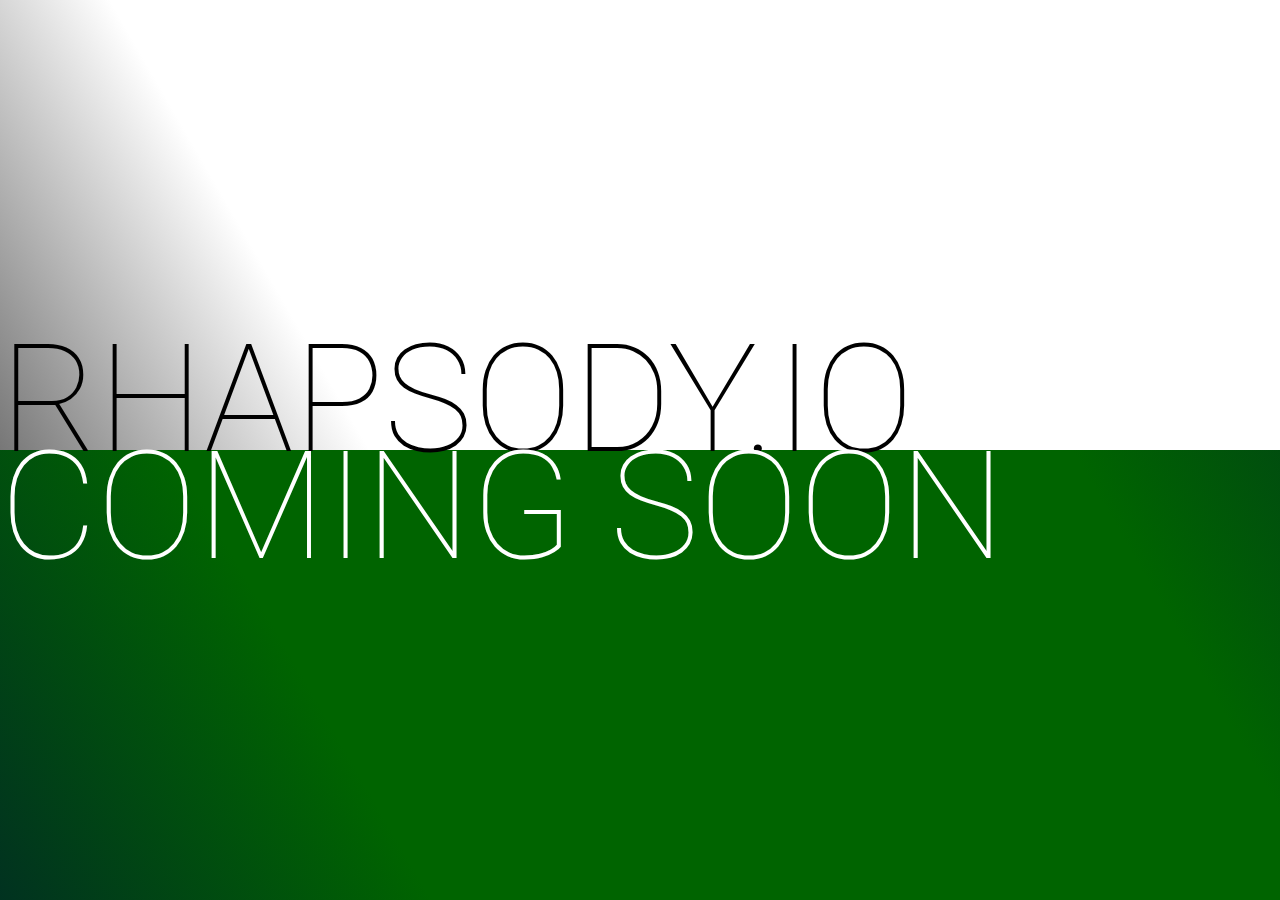
<file: index.html>
<!DOCTYPE html>
<html >
  <head>
    <meta charset="UTF-8">
    <title>Rhapsody.IO, an open-source framework for all.</title>
    
    
    
    
<style>
@import url(http://fonts.googleapis.com/css?family=Josefin+Slab:700);
@import url(http://fonts.googleapis.com/css?family=Roboto:400,100,300);
html, body{
    height: 100%;
    margin:0px;
    overflow:hidden;
}

div {
  font-family: 'Roboto', serif;
  font-weight: 100;
  font-size:150px;
  position:relative;
}

.rose .container {
  position:absolute;
  bottom:-38px;
}
.white .container {
  position:absolute;
  top: -31px;
}
div.white{
  color:#ffffff;
  width:100%;
  height:50%;
  padding:0px !important;
}
div.rose {
  color:#000000;
	background: -webkit-linear-gradient(30deg, #777777 0%, #ffffff 24%, #ffffff 74%, #777777 100%);
	background: -webkit-linear-gradient(30deg, #777777 0%, #ffffff 24%, #ffffff 74%, #ffffff 100%);
	background: linear-gradient(60deg, #777777 0%, #ffffff 24%, #ffffff 74%, #ffffff 100%);
  width:100%;
  height:50%;
  padding:0px !important;
}

/* BACKGROUND */

.bg-grad{
	position: fixed;
	top: 0;
	left: 0;
	width: 100%;
	height: 100%;
	opacity: 0;
	-webkit-transition: opacity 5s linear;
	transition: opacity 5s linear;
	background: #f17009;
}

.bg-grad.active{
	opacity: 1;
}

.bg-grad.orange{
	background: #f17009;
	background: -webkit-linear-gradient(30deg, #f17009 0%, #ee620d 24%, #f19109 74%, #f17009 100%);
	background: linear-gradient(60deg, #f17009 0%, #ee620d 24%, #f19109 74%, #f17009 100%);
}

.bg-grad.red{
	background: #f1093f;
	background: -webkit-linear-gradient(30deg, #f1093f 0%, #ee0d2d 24%, #f10960 74%, #f1093f 100%);
	background: linear-gradient(60deg, #f1093f 0%, #ee0d2d 24%, #f10960 74%, #f1093f 100%);
}

.bg-grad.purple{
	background: #a709f1;
	background: -webkit-linear-gradient(30deg, #a709f1 0%, #8c09f1 24%, #d309f1 74%, #a709f1 100%);
	background: linear-gradient(60deg, #a709f1 0%, #8c09f1 24%, #d309f1 74%, #a709f1 100%);
}

.bg-grad.blue{
	background: #097bf1;
	background: -webkit-linear-gradient(30deg, #097bf1 0%, #0971f1 24%, #09a2f1 74%, #097bf1 100%);
	background: linear-gradient(60deg, #097bf1 0%, #0971f1 24%, #09a2f1 74%, #097bf1 100%);
}

.bg-grad.green{
	background: #006400;
	background: -webkit-linear-gradient(30deg, #013220 0%, #006400 24%, #006400 74%, #013220 100%);
	background: linear-gradient(60deg, #013220 0%, #006400 24%, #006400 74%, #013220 100%);
}

.bg-grad.yellow{
	background: #ffc000;
	background: -webkit-linear-gradient(30deg, #ffc000 0%, #ffa200 24%, #ffde00 74%, #ffc000 100%);
	background: linear-gradient(60deg, #ffc000 0%, #ffa200 24%, #ffde00 74%, #ffc000 100%);
}
</style>
    
    
    
  </head>

  <body>

    <div class="bg-wrapper">
		<div class="bg-grad green active"></div>
  <div class="bg-grad blue"></div>
  <div class="bg-grad purple"></div>
  <div class="bg-grad red"></div>
  <div class="bg-grad orange"></div>
  <div class="bg-grad yellow"></div>
	</div>
	<a href="https://github.com/ItsTheCoon/rhapsody.io/">
  <head>
    <title>Rhapsody.IO is coming.</title>    
    </head>
  <body>
    <div class='rose'>
      <div class="container">
        RHAPSODY.IO
      </div>
    </div>
    <div class="white">

      <div class="container">
        COMING SOON
      </div>
    </div>
  </body>
  </a>
    <script src='http://cdnjs.cloudflare.com/ajax/libs/jquery/2.1.3/jquery.min.js'></script>

<script>
$(function(){
	
	/***** BG TRANSITIONING *****/
	
	var transTime = 3000;
	
	var numBgColors = $('.bg-grad').length;
	
	var bgtrans = setInterval(function(){
		if($('.bg-grad.active').index() == ($('.bg-grad').length-1)){
			$('.bg-grad.active').removeClass('active');
			$('.bg-grad').eq(0).addClass('active');
		}else{
			var curIndex = $('.bg-grad.active').index();
			$('.bg-grad.active').removeClass('active');
			$('.bg-grad').eq(curIndex+1).addClass('active');
		}
	},transTime);	

})
</script>
    
    
    
  </body>
</html>
</file>
